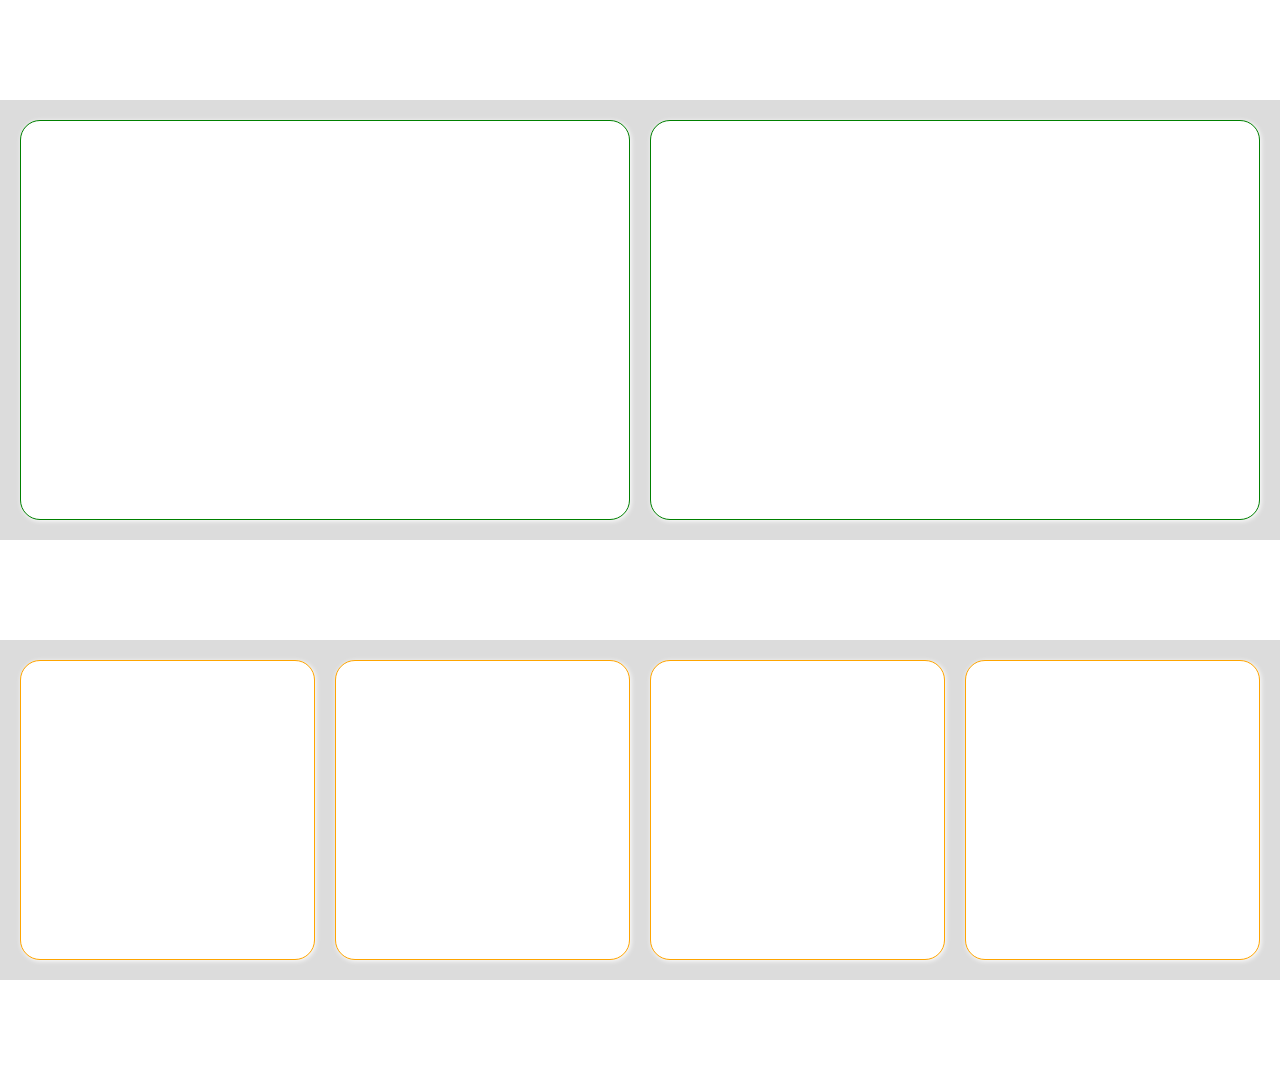
<file: index.html>
<!DOCTYPE html>
<html lang="en">
<head>
    <meta charset="UTF-8">
    <meta name="viewport" content="width=device-width, initial-scale=1.0">
    <title> MEDIA QUERY </title>
    <link rel="stylesheet" href="CSS/index.css">
    <link rel="stylesheet" href="CSS/Media.css">

</head>


<body>

    <section class="bg-gainsboro">

        <div class="containar">
            <div class="row  p-10">
                <div class="w-2  w-md-1 p-10 ">
                    <div class="w-1 bg-white b-green h-400 radius shadow">
    
                    </div>
                </div>
                <div class="w-2 w-md-1 p-10 ">
                    <div class="w-1 bg-white  b-green h-400 radius shadow">
    
                    </div>
        </div>

    </section>

<section class="bg-gainsboro">

    <div class="containar">
        <div class="row  p-10">
            <div class="w-4 w-lg-3 w-md-2 w-xs-1 p-10 ">
                <div class="w-1 bg-white b-orange h-300 radius shadow">

                </div>
            </div>
            <div class="w-4 w-lg-3 w-md-2 w-xs-1 p-10 ">
                <div class="w-1 bg-white  b-orange h-300 radius shadow">

                </div>
            </div>
            <div class="w-4 w-lg-3 w-md-2 w-xs-1 p-10">
                <div class="w-1 bg-white  b-orange h-300 radius shadow">

                </div>
            </div>
            <div class="w-4 w-lg-3 w-md-2 w-xs-1 p-10 ">
                <div class="w-1 bg-white  b-orange h-300 radius shadow">

                </div>
            </div>

        </div>
    </div>

</section>
    



</body>
</html>
</file>
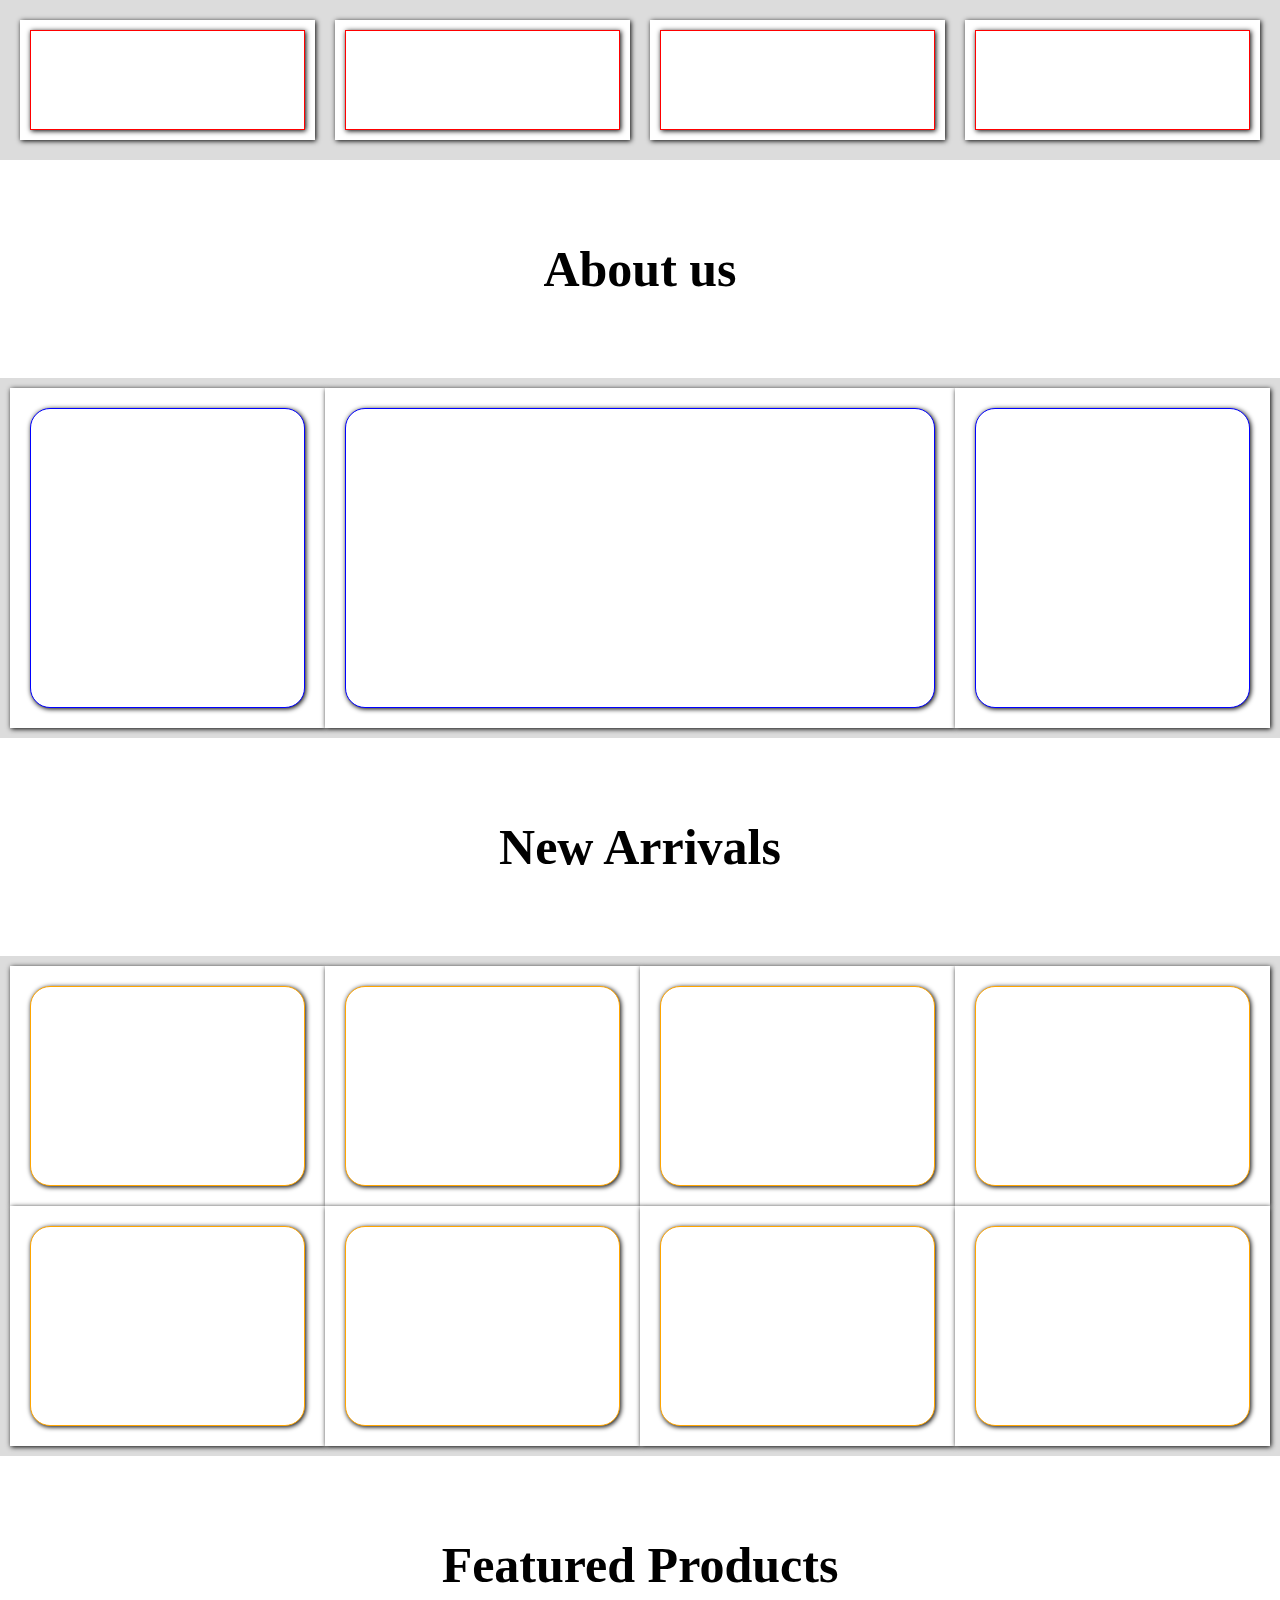
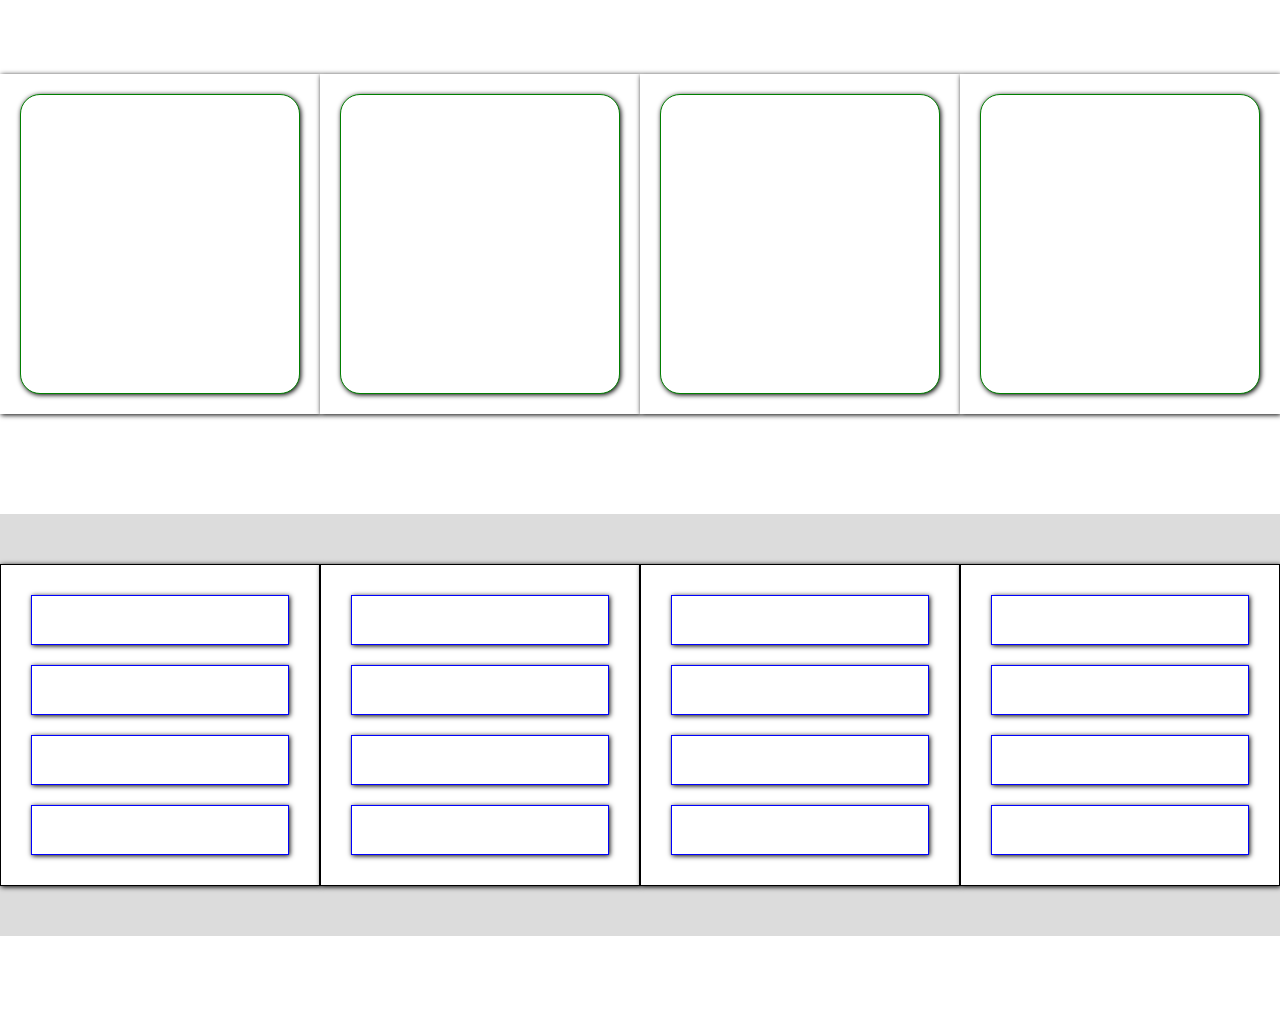
<file: max-width/index.html>
<!DOCTYPE html>
<html lang="en">
<head>
    <meta charset="UTF-8">
    <meta name="viewport" content="width=device-width, initial-scale=1.0">
    <title> MEDIA QUERY </title>
    <link rel="stylesheet" href="CSS/index.css">
    <link rel="stylesheet" href="CSS/Media.css">

</head>


<body>

<header>

    <section class="bg-gainsboro">

        <div class="containar-fuid">
            <div class="row  p-10">
                <div class="w-4  w-xs-1 w-md-2 p-10 ">
                    <div class="w-1 bg-white  p-10 shadow">
                        <div class="w-1 b-red h-100  shadow"></div>
                    </div>
                </div>
                <div class="w-4 w-xs-1 w-md-2 p-10 ">
                    <div class="w-1 bg-white   p-10 shadow">
                        <div class="w-1 b-red h-100  shadow"></div> 
                    </div>
                </div>
                <div class="w-4 w-xs-1 w-md-2 p-10 ">
                    <div class="w-1 bg-white   p-10 shadow">
                        <div class="w-1 b-red h-100  shadow"></div>
                    </div>
                </div>
                <div class="w-4 w-xs-1 w-md-2 p-10 ">
                    <div class="w-1 bg-white   p-10 shadow">
                        <div class="w-1 b-red h-100  shadow"></div>
                    </div>
                </div>

    </section>

</header>

<section>

    <div class="containar-fuid  m-60 p-20">
        <h1 class="t-align"> About us </h1>
    </div>

</section>

<section class="bg-gainsboro">

        <div class="containar">
            <div class="row  p-10">
                <div class="w-4  w-md-2 w-xs-1 p-20 shadow bg-white">
                    <div class="w-1 bg-white b-blue h-300 radius shadow">
    
                    </div>
                </div>
                <div class="w-2 w-md-2 w-xs-1 p-20 shadow bg-white">
                    <div class="w-1 bg-white   b-blue h-300 radius shadow">
    
                    </div>
                </div>
                <div class="w-4 w-md-2 w-xs-1 p-20 shadow bg-white">
                    <div class="w-1 bg-white   b-blue h-300 radius shadow">
    
                    </div>
                </div>
                

</section>


<section>

        <div class="containar-fuid  m-60 p-20">
            <h1 class="t-align">New Arrivals </h1>
        </div>
    
</section>



<section class="bg-gainsboro">

    <div class="containar">
        <div class="row  p-10">
            <div class="w-4 w-lg-3 w-md-2 w-xs-1 p-20 shadow bg-white ">
                <div class="w-1 bg-white b-orange h-200 radius shadow">

                </div>
            </div>
            <div class="w-4 w-lg-3 w-md-2 w-xs-1 p-20 shadow bg-white">
                <div class="w-1 bg-white  b-orange h-200 radius shadow">

                </div>
            </div>
            <div class="w-4 w-lg-3 w-md-2 w-xs-1 p-20 shadow bg-white">
                <div class="w-1 bg-white  b-orange h-200 radius shadow">

                </div>
            </div>
            <div class="w-4 w-lg-3 w-md-2 w-xs-1 p-20 shadow bg-white ">
                <div class="w-1 bg-white  b-orange h-200 radius shadow">

                </div>
            </div>
            <div class="w-4 w-lg-3 w-md-2 w-xs-1 p-20 shadow bg-white">
                <div class="w-1 bg-white  b-orange h-200 radius shadow">

                </div>
            </div>
            <div class="w-4 w-lg-3 w-md-2 w-xs-1 p-20 shadow bg-white">
                <div class="w-1 bg-white  b-orange h-200 radius shadow">

                </div>
            </div><div class="w-4 w-lg-3 w-md-2 w-xs-1 p-20 shadow bg-white">
                <div class="w-1 bg-white  b-orange h-200 radius shadow">

                </div>
            </div><div class="w-4 w-lg-3 w-md-2 w-xs-1 p-20 shadow bg-white">
                <div class="w-1 bg-white  b-orange h-200 radius shadow">

                </div>
            </div>

        </div>
    </div>

</section>



<section>

    <div class="containar-fuid  m-60 p-20">
        <h1 class="t-align"> Featured Products </h1>
    </div>

</section>




<section class="bg-gainsboro">

    <div class="containar">
        <div class="row">

            <div class="w-4 w-lg-3 w-md-2 w-xs-1  p-20 shadow bg-white">
                <div class="w-1 h-300 radius shadow bg-white b-green"></div>
            </div>
            <div class="w-4 w-lg-3 w-md-2 w-xs-1  p-20 shadow bg-white">
                <div class="w-1 h-300 radius shadow bg-white b-green"></div>
            </div>
            <div class="w-4 w-lg-3 w-md-2 w-xs-1 p-20 shadow bg-white">
                <div class="w-1 h-300 radius shadow bg-white b-green"></div>
            </div>
            <div class="w-4 w-lg-3 w-md-2 w-xs-1  p-20 shadow bg-white">
                <div class="w-1 h-300 radius shadow bg-white b-green"></div>
            </div>

        </div>
    </div>

</section>


<footer>
    <div class="containar-fuid  m-100 bg-gainsboro p-t-b ">
        <div class="row">

            <div class="w-4 p-20 w-lg-3 w-md-2 w-xs-1 b-black shadow bg-white column">
                <div class="w-1">
                    <div class="row p-10">
                        <div class="w-1 b-blue shadow h-50 "></div>
                    </div>
                    <div class="row p-10">
                        <div class="w-1 b-blue shadow h-50 "></div>
                    </div>
                    <div class="row p-10">
                        <div class="w-1 b-blue shadow h-50 "></div>
                    </div>
                    <div class="row p-10">
                        <div class="w-1 b-blue shadow h-50 "></div>
                    </div>
                </div>
            </div>

            <div class="w-4 p-20 w-lg-3 w-md-2 w-xs-1 b-black shadow bg-white column">
                <div class="w-1">
                    <div class="row p-10">
                        <div class="w-1 b-blue shadow h-50 "></div>
                    </div>
                    <div class="row p-10">
                        <div class="w-1 b-blue shadow h-50 "></div>
                    </div>
                    <div class="row p-10">
                        <div class="w-1 b-blue shadow h-50 "></div>
                    </div>
                    <div class="row p-10">
                        <div class="w-1 b-blue shadow h-50 "></div>
                    </div>
                </div>
            </div>

            <div class="w-4 p-20 w-lg-3 w-md-2 w-xs-1 b-black shadow bg-white column">
                <div class="w-1">
                    <div class="row p-10">
                        <div class="w-1 b-blue shadow h-50 "></div>
                    </div>
                    <div class="row p-10">
                        <div class="w-1 b-blue shadow h-50 "></div>
                    </div>
                    <div class="row p-10">
                        <div class="w-1 b-blue shadow h-50 "></div>
                    </div>
                    <div class="row p-10">
                        <div class="w-1 b-blue shadow h-50 "></div>
                    </div>
                </div>
            </div>

            <div class="w-4 p-20 w-lg-3 w-md-2 w-xs-1 b-black shadow bg-white column">
                <div class="w-1">
                    <div class="row p-10">
                        <div class="w-1 b-blue shadow h-50 "></div>
                    </div>
                    <div class="row p-10">
                        <div class="w-1 b-blue shadow h-50 "></div>
                    </div>
                    <div class="row p-10">
                        <div class="w-1 b-blue shadow h-50 "></div>
                    </div>
                    <div class="row p-10">
                        <div class="w-1 b-blue shadow h-50 "></div>
                    </div>
                </div>
            </div>
           



        </div>
    </div>

</footer>
    



</body>
</html>
</file>
<file: CSS/index.css>
*{
    margin: 0px;
    padding: 0px;
    box-sizing: border-box;
}

/* ...........................containar start........................ */

.containar{
    max-width: 1320px;
    margin: 100px auto;
    
}
.containar-fuid{
    width: 100%;
}

/* ...........................containar end........................ */


/* ...........................flex start........................... */

.row{
    display:flex;
    flex-wrap: wrap;
    justify-content: center;
}

/* ...........................flex end........................... */


/* ...........................bg start........................  */

.bg-gainsboro{
    background-color: gainsboro;
}
.bg-white{
    background-color: white;
}

/* ...........................bg end........................  */


/* ...........................border start........................  */

.b-red{
    border: 1px solid red;
}
.b-green{
    border: 1px solid green;
}
.b-black{
    border: 1px solid black;
}
.b-blue{
    border: 1px solid blue;
}
.b-orange{
    border: 1px solid orange;
}


/* ...........................border end........................  */



/* ...........................radius-boxsadow start........................  */

.radius{
    border-radius: 20px;
}
.shadow{
    box-shadow:1px 1px 5px white ;
}

/* ...........................radius-boxsadow end........................  */





/* ........................... padding start........................... */

.p-10{
    padding: 10px;
}
.p-r-l{
    padding-left: 50px;
    padding-right: 50px;
}

/* ........................... padding end........................... */



/* ........................... hight start........................... */

.h-100{
    height: 100px;
}
.h-200{
    height: 200px;
}
.h-300{
    height: 300px;
}
.h-400{
    height: 400px;
}

/* ........................... hight end........................... */
</file>
<file: CSS/Media.css>
.w-4{
    width: 25%;
}
.w-3{
    width: 33.33%;
}
.w-2{
    width: 50%;
}
.w-1{
    width: 100%;
}

@media(max-width:1399px){
    .w-xl-4{
        width: 25%;
    }
    .w-xl-3{
        width: 33.33%;
    }
    .w-xl-2{
        width: 50%;
    }
    .w-xl-1{
        width: 100%;
    }
}

@media(max-width:1199px){
    .w-lg-4{
        width: 25%;
    }
    .w-lg-3{
        width: 33.33%;
    }
    .w-lg-2{
        width: 50%;
    }
    .w-lg-1{
        width: 100%;
    }
}

@media(max-width:992px){
    .w-md-4{
        width: 25%;
    }
    .w-md-3{
        width: 33.33%;
    }
    .w-md-2{
        width: 50%;
    }
    .w-md-1{
        width: 100%;
    }
}

@media(max-width:767px){
    .w-sm-4{
        width: 25%;
    }
    .w-sm-3{
        width: 33.33%;
    }
    .w-sm-2{
        width: 50%;
    }
    .w-sm-1{
        width: 100%;
    }
}

@media(max-width:575px){
    .w-xs-4{
        width: 25%;
    }
    .w-xs-3{
        width: 33.33%;
    }
    .w-xs-2{
        width: 50%;
    }
    .w-xs-1{
        width: 100%;
    }
}
</file>
<file: max-width/CSS/index.css>
*{
    margin: 0px;
    padding: 0px;
    box-sizing: border-box;
}

/* ...........................containar start........................ */

.containar{
    max-width: 1320px;
    margin:  auto;
    
}
.containar-fuid{
    width: 100%;
}

/* ...........................containar end........................ */


/* ...........................flex start........................... */

.row{
    display:flex;
    flex-wrap: wrap;
    justify-content: center;
}
.column{
    flex-direction: column;
    align-items: space-around;
}

/* ...........................flex end........................... */


/* ...........................bg start........................  */

.bg-gainsboro{
    background-color: gainsboro;
}
.bg-white{
    background-color: white;
}

/* ...........................bg end........................  */


/* ...........................border start........................  */

.b-red{
    border: 1px solid red;
}
.b-green{
    border: 1px solid green;
}
.b-black{
    border: 1px solid black;
}
.b-blue{
    border: 1px solid blue;
}
.b-orange{
    border: 1px solid orange;
}


/* ...........................border end........................  */



/* ...........................radius-boxsadow start........................  */

.radius{
    border-radius: 20px;
}
.shadow{
    box-shadow:1px 1px 5px black;
}

/* ...........................radius-boxsadow end........................  */


/* ........................... padding start........................... */

.p-10{
    padding: 10px;
}
.p-20{
    padding: 20px;
}
.p-t-b{
    padding-top: 50px;
    padding-bottom: 50px;
}

/* ........................... padding end........................... */


/* ........................... text start........................... */

.t-align{
    text-align: center;
    font-size: 50px;
}

/* ........................... text start........................... */


/* ........................... margin start........................... */
.m-60{
    margin:60px 0px 60px 0px ;
}
.m-100{
    margin:100px 0px 100px 0px ;
}
/* ........................... margin end........................... */



/* ........................... hight start........................... */
.h-50{
    height: 50px;
}
.h-100{
    height: 100px;
}
.h-200{
    height: 200px;
}
.h-300{
    height: 300px;
}
.h-400{
    height: 400px;
}

/* ........................... hight end........................... */
</file>
<file: max-width/CSS/Media.css>
.w-4{
    width: 25%;
}
.w-3{
    width: 33.33%;
}
.w-2{
    width: 50%;
}
.w-1{
    width: 100%;
}

@media(max-width:1399px){
    .w-xl-4{
        width: 25%;
    }
    .w-xl-3{
        width: 33.33%;
    }
    .w-xl-2{
        width: 50%;
    }
    .w-xl-1{
        width: 100%;
    }
}

@media(max-width:1199px){
    .w-lg-4{
        width: 25%;
    }
    .w-lg-3{
        width: 33.33%;
    }
    .w-lg-2{
        width: 50%;
    }
    .w-lg-1{
        width: 100%;
    }
}

@media(max-width:992px){
    .w-md-4{
        width: 25%;
    }
    .w-md-3{
        width: 33.33%;
    }
    .w-md-2{
        width: 50%;
    }
    .w-md-1{
        width: 100%;
    }
}

@media(max-width:767px){
    .w-sm-4{
        width: 25%;
    }
    .w-sm-3{
        width: 33.33%;
    }
    .w-sm-2{
        width: 50%;
    }
    .w-sm-1{
        width: 100%;
    }
}

@media(max-width:575px){
    .w-xs-4{
        width: 25%;
    }
    .w-xs-3{
        width: 33.33%;
    }
    .w-xs-2{
        width: 50%;
    }
    .w-xs-1{
        width: 100%;
    }
}
</file>
